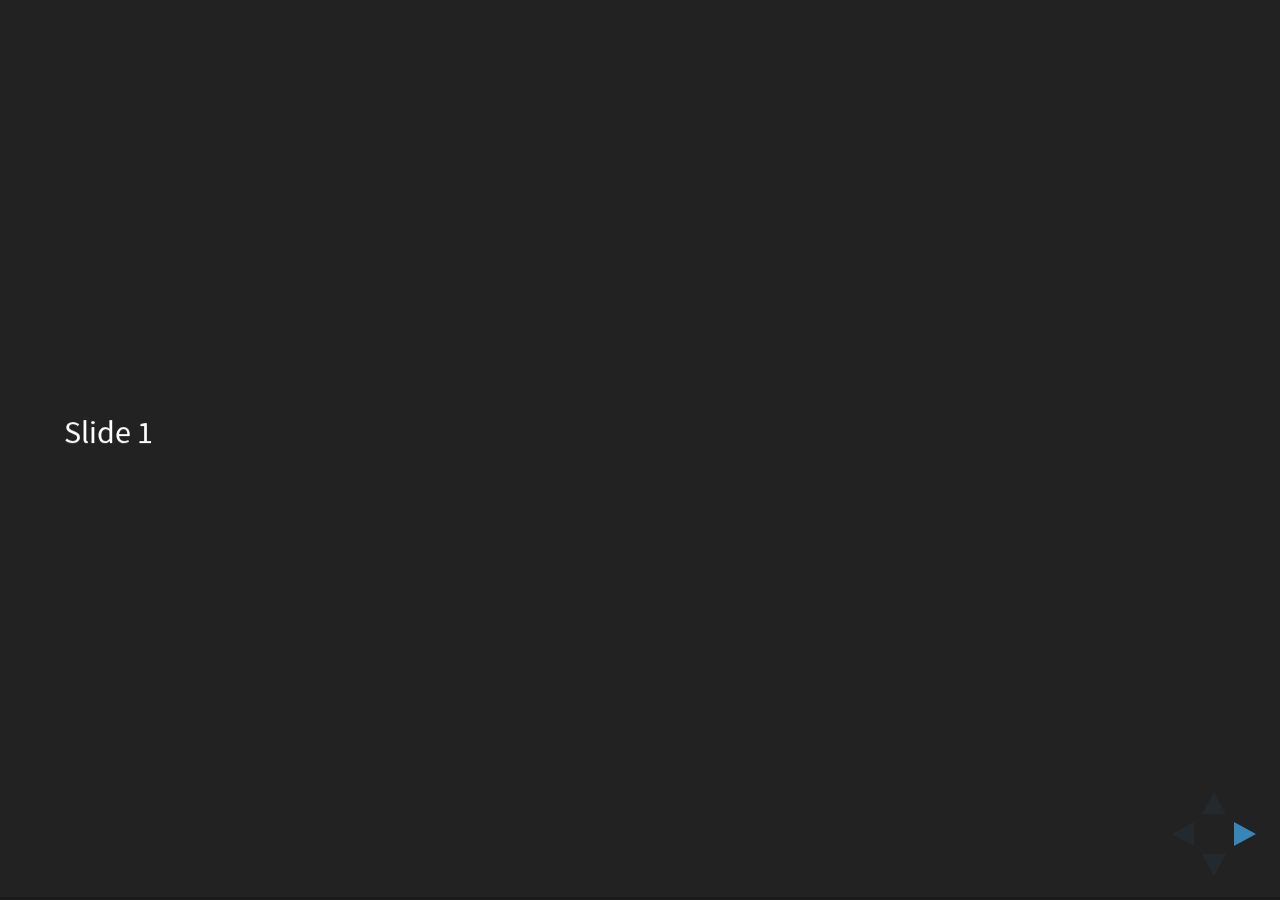
<file: index_cn_files/reveal.js-3.3.0/index.html>
<!doctype html>
<html>
	<head>
		<meta charset="utf-8">
		<meta name="viewport" content="width=device-width, initial-scale=1.0, maximum-scale=1.0, user-scalable=no">

		<title>reveal.js</title>

		<link rel="stylesheet" href="css/reveal.css">
		<link rel="stylesheet" href="css/theme/black.css">

		<!-- Theme used for syntax highlighting of code -->
		<link rel="stylesheet" href="lib/css/zenburn.css">

		<!-- Printing and PDF exports -->
		<script>
			var link = document.createElement( 'link' );
			link.rel = 'stylesheet';
			link.type = 'text/css';
			link.href = window.location.search.match( /print-pdf/gi ) ? 'css/print/pdf.css' : 'css/print/paper.css';
			document.getElementsByTagName( 'head' )[0].appendChild( link );
		</script>
	</head>
	<body>
		<div class="reveal">
			<div class="slides">
				<section>Slide 1</section>
				<section>Slide 2</section>
			</div>
		</div>

		<script src="lib/js/head.min.js"></script>
		<script src="js/reveal.js"></script>

		<script>
			// More info https://github.com/hakimel/reveal.js#configuration
			Reveal.initialize({
				history: true,

				// More info https://github.com/hakimel/reveal.js#dependencies
				dependencies: [
					{ src: 'plugin/markdown/marked.js' },
					{ src: 'plugin/markdown/markdown.js' },
					{ src: 'plugin/notes/notes.js', async: true },
					{ src: 'plugin/highlight/highlight.js', async: true, callback: function() { hljs.initHighlightingOnLoad(); } }
				]
			});
		</script>
	</body>
</html>
</file>
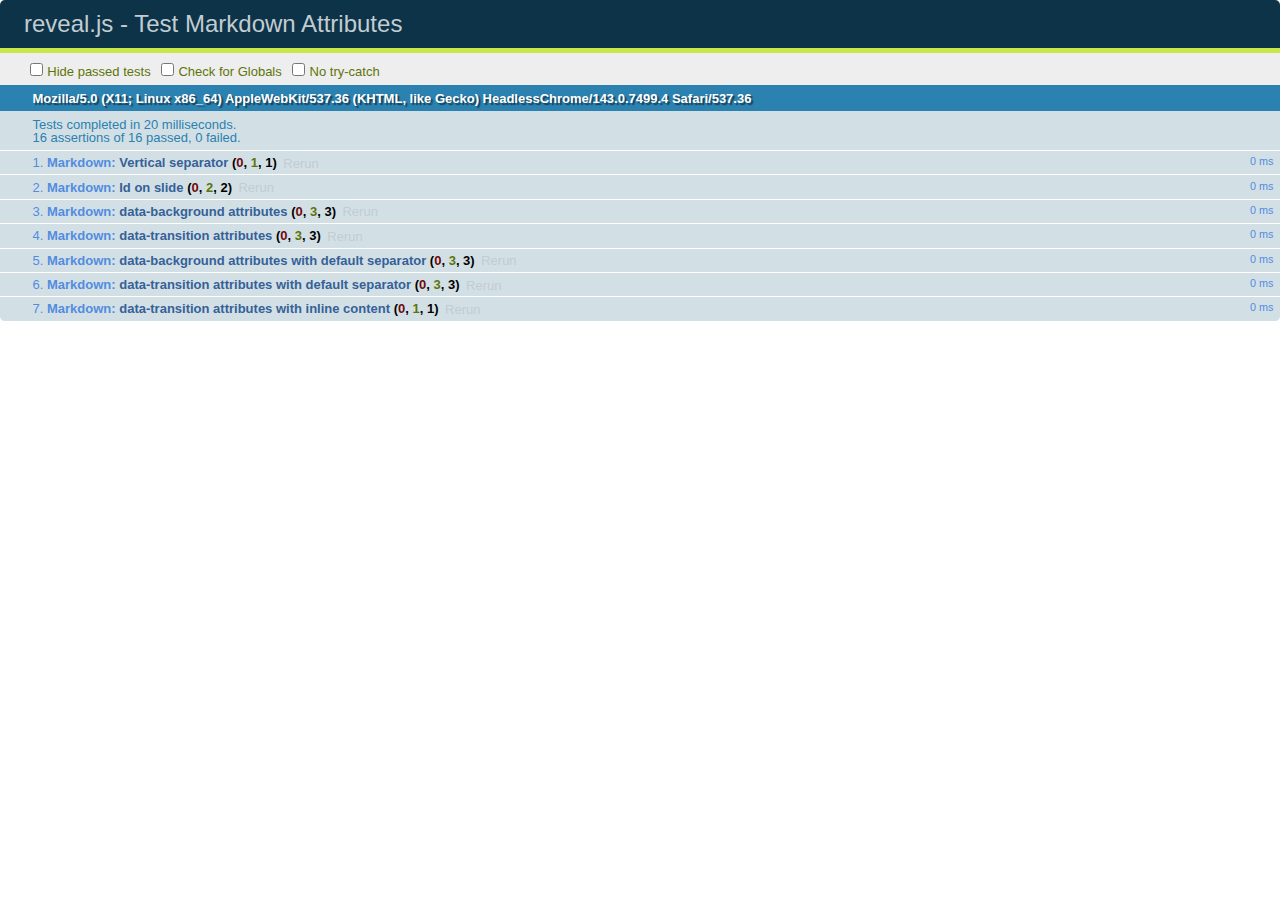
<file: index_cn_files/reveal.js-3.3.0/test/test-markdown-slide-attributes.html>
<!doctype html>
<html lang="en">

	<head>
		<meta charset="utf-8">

		<title>reveal.js - Test Markdown Attributes</title>

		<link rel="stylesheet" href="../css/reveal.css">
		<link rel="stylesheet" href="qunit-1.12.0.css">
	</head>

	<body style="overflow: auto;">

		<div id="qunit"></div>
		<div id="qunit-fixture"></div>

		<div class="reveal" style="display: none;">

			<div class="slides">

				<!-- <section data-markdown="example.md" data-separator="^\n\n\n" data-separator-vertical="^\n\n"></section> -->

				<!-- Slides are separated by three lines, vertical slides by two lines, attributes are one any line starting with (spaces and) two dashes -->
				<section 	data-markdown data-separator="^\n\n\n"
									data-separator-vertical="^\n\n"
									data-separator-notes="^Note:"
									data-attributes="--\s(.*?)$"
									data-charset="utf-8">
					<script type="text/template">
						# Test attributes in Markdown
						## Slide 1



						## Slide 2
						<!-- -- id="slide2" data-transition="zoom" data-background="#A0C66B" -->


						## Slide 2.1
						<!-- -- data-background="#ff0000" data-transition="fade" -->


						## Slide 2.2
						[Link to Slide2](#/slide2)



						## Slide 3
						<!-- -- data-transition="zoom" data-background="#C6916B" -->



						## Slide 4
					</script>
				</section>

				<section 	data-markdown data-separator="^\n\n\n"
									data-separator-vertical="^\n\n"
									data-separator-notes="^Note:"
									data-charset="utf-8">
					<script type="text/template">
						# Test attributes in Markdown with default separator
						## Slide 1 Def



						## Slide 2 Def
						<!-- .slide: id="slide2def" data-transition="concave" data-background="#A7C66B" -->


						## Slide 2.1 Def
						<!-- .slide: data-background="#f70000" data-transition="page" -->


						## Slide 2.2 Def
						[Link to Slide2](#/slide2def)



						## Slide 3 Def
						<!-- .slide: data-transition="concave" data-background="#C7916B" -->



						## Slide 4
					</script>
				</section>

				<section data-markdown>
					<script type="text/template">
						<!-- .slide: data-background="#ff0000" -->
						## Hello world
					</script>
				</section>

				<section data-markdown>
					<script type="text/template">
						## Hello world
						<!-- .slide: data-background="#ff0000" -->
					</script>
				</section>

				<section data-markdown>
					<script type="text/template">
						## Hello world

						Test
						<!-- .slide: data-background="#ff0000" -->

						More Test
					</script>
				</section>

			</div>

		</div>

		<script src="../lib/js/head.min.js"></script>
		<script src="../js/reveal.js"></script>
		<script src="../plugin/markdown/marked.js"></script>
		<script src="../plugin/markdown/markdown.js"></script>
		<script src="qunit-1.12.0.js"></script>

		<script src="test-markdown-slide-attributes.js"></script>

	</body>
</html>
</file>
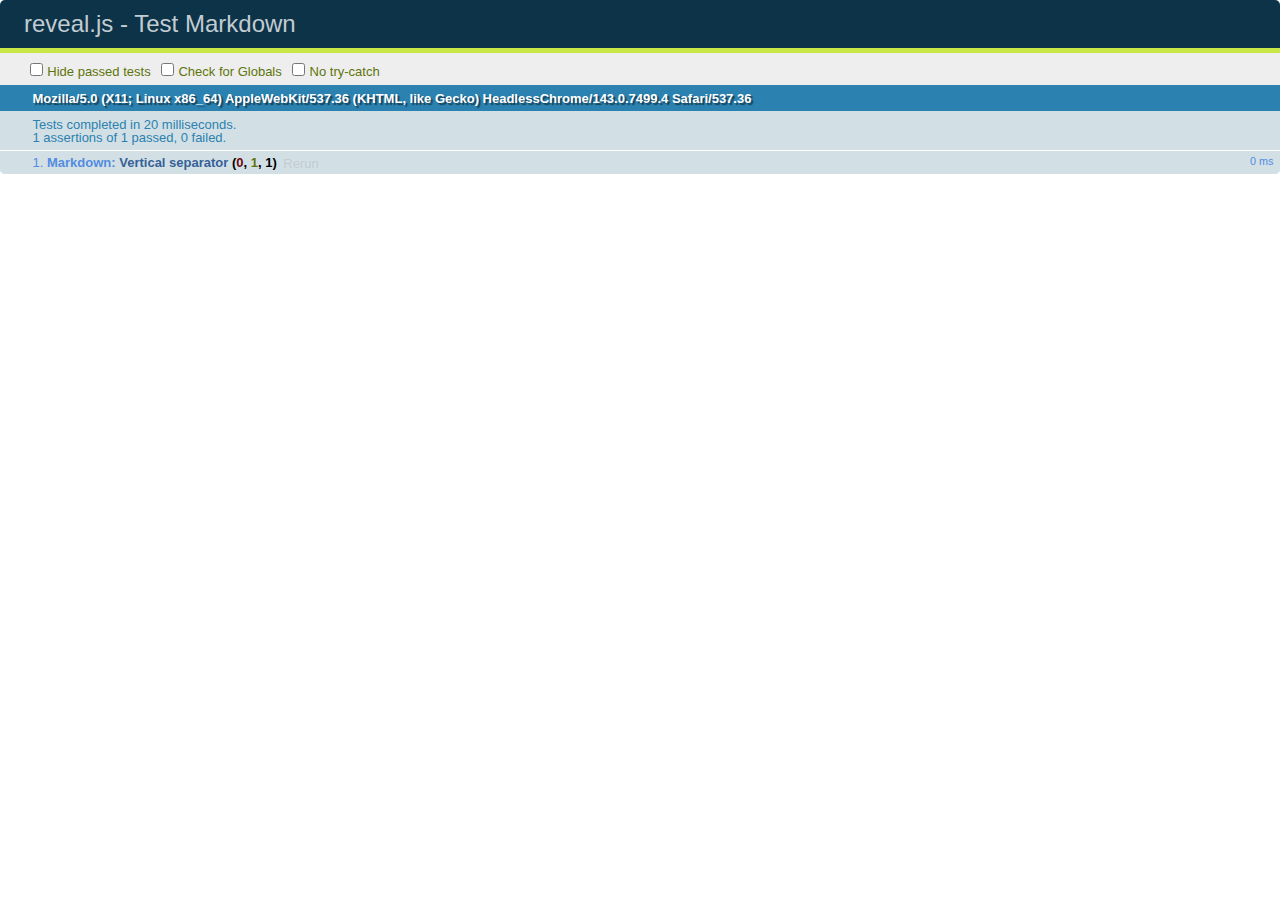
<file: index_cn_files/reveal.js-3.3.0/test/test-markdown.html>
<!doctype html>
<html lang="en">

	<head>
		<meta charset="utf-8">

		<title>reveal.js - Test Markdown</title>

		<link rel="stylesheet" href="../css/reveal.css">
		<link rel="stylesheet" href="qunit-1.12.0.css">
	</head>

	<body style="overflow: auto;">

		<div id="qunit"></div>
  		<div id="qunit-fixture"></div>

		<div class="reveal" style="display: none;">

			<div class="slides">

				<!-- <section data-markdown="example.md" data-separator="^\n\n\n" data-separator-vertical="^\n\n"></section> -->

				<!-- Slides are separated by newline + three dashes + newline, vertical slides identical but two dashes -->
				<section data-markdown data-separator="^\n---\n$" data-separator-vertical="^\n--\n$">
					<script type="text/template">
						## Slide 1.1

						--

						## Slide 1.2

						---

						## Slide 2
					</script>
				</section>

			</div>

		</div>

		<script src="../lib/js/head.min.js"></script>
		<script src="../js/reveal.js"></script>
		<script src="../plugin/markdown/marked.js"></script>
		<script src="../plugin/markdown/markdown.js"></script>
		<script src="qunit-1.12.0.js"></script>

		<script src="test-markdown.js"></script>

	</body>
</html>
</file>
<file: index_cn_files/reveal.js-3.3.0/css/theme/black.css>
/**
 * Black theme for reveal.js. This is the opposite of the 'white' theme.
 *
 * By Hakim El Hattab, http://hakim.se
 */
@import url(../../lib/font/source-sans-pro/source-sans-pro.css);
section.has-light-background, section.has-light-background h1, section.has-light-background h2, section.has-light-background h3, section.has-light-background h4, section.has-light-background h5, section.has-light-background h6 {
  color: #222; }

/*********************************************
 * GLOBAL STYLES
 *********************************************/
body {
  background: #222;
  background-color: #222; }

.reveal {
  font-family: "Source Sans Pro", Helvetica, sans-serif;
  font-size: 38px;
  font-weight: normal;
  color: #fff; }

::selection {
  color: #fff;
  background: #bee4fd;
  text-shadow: none; }

.reveal .slides > section,
.reveal .slides > section > section {
  line-height: 1.3;
  font-weight: inherit; }

/*********************************************
 * HEADERS
 *********************************************/
.reveal h1,
.reveal h2,
.reveal h3,
.reveal h4,
.reveal h5,
.reveal h6 {
  margin: 0 0 20px 0;
  color: #fff;
  font-family: "Source Sans Pro", Helvetica, sans-serif;
  font-weight: 600;
  line-height: 1.2;
  letter-spacing: normal;
  text-transform: uppercase;
  text-shadow: none;
  word-wrap: break-word; }

.reveal h1 {
  font-size: 2.5em; }

.reveal h2 {
  font-size: 1.6em; }

.reveal h3 {
  font-size: 1.3em; }

.reveal h4 {
  font-size: 1em; }

.reveal h1 {
  text-shadow: none; }

/*********************************************
 * OTHER
 *********************************************/
.reveal p {
  margin: 20px 0;
  line-height: 1.3; }

/* Ensure certain elements are never larger than the slide itself */
.reveal img,
.reveal video,
.reveal iframe {
  max-width: 95%;
  max-height: 95%; }

.reveal strong,
.reveal b {
  font-weight: bold; }

.reveal em {
  font-style: italic; }

.reveal ol,
.reveal dl,
.reveal ul {
  display: inline-block;
  text-align: left;
  margin: 0 0 0 1em; }

.reveal ol {
  list-style-type: decimal; }

.reveal ul {
  list-style-type: disc; }

.reveal ul ul {
  list-style-type: square; }

.reveal ul ul ul {
  list-style-type: circle; }

.reveal ul ul,
.reveal ul ol,
.reveal ol ol,
.reveal ol ul {
  display: block;
  margin-left: 40px; }

.reveal dt {
  font-weight: bold; }

.reveal dd {
  margin-left: 40px; }

.reveal q,
.reveal blockquote {
  quotes: none; }

.reveal blockquote {
  display: block;
  position: relative;
  width: 70%;
  margin: 20px auto;
  padding: 5px;
  font-style: italic;
  background: rgba(255, 255, 255, 0.05);
  box-shadow: 0px 0px 2px rgba(0, 0, 0, 0.2); }

.reveal blockquote p:first-child,
.reveal blockquote p:last-child {
  display: inline-block; }

.reveal q {
  font-style: italic; }

.reveal pre {
  display: block;
  position: relative;
  width: 90%;
  margin: 20px auto;
  text-align: left;
  font-size: 0.55em;
  font-family: monospace;
  line-height: 1.2em;
  word-wrap: break-word;
  box-shadow: 0px 0px 6px rgba(0, 0, 0, 0.3); }

.reveal code {
  font-family: monospace; }

.reveal pre code {
  display: block;
  padding: 5px;
  overflow: auto;
  max-height: 400px;
  word-wrap: normal; }

.reveal table {
  margin: auto;
  border-collapse: collapse;
  border-spacing: 0; }

.reveal table th {
  font-weight: bold; }

.reveal table th,
.reveal table td {
  text-align: left;
  padding: 0.2em 0.5em 0.2em 0.5em;
  border-bottom: 1px solid; }

.reveal table th[align="center"],
.reveal table td[align="center"] {
  text-align: center; }

.reveal table th[align="right"],
.reveal table td[align="right"] {
  text-align: right; }

.reveal table tbody tr:last-child th,
.reveal table tbody tr:last-child td {
  border-bottom: none; }

.reveal sup {
  vertical-align: super; }

.reveal sub {
  vertical-align: sub; }

.reveal small {
  display: inline-block;
  font-size: 0.6em;
  line-height: 1.2em;
  vertical-align: top; }

.reveal small * {
  vertical-align: top; }

/*********************************************
 * LINKS
 *********************************************/
.reveal a {
  color: #42affa;
  text-decoration: none;
  -webkit-transition: color .15s ease;
  -moz-transition: color .15s ease;
  transition: color .15s ease; }

.reveal a:hover {
  color: #8dcffc;
  text-shadow: none;
  border: none; }

.reveal .roll span:after {
  color: #fff;
  background: #068de9; }

/*********************************************
 * IMAGES
 *********************************************/
.reveal section img {
  margin: 15px 0px;
  background: rgba(255, 255, 255, 0.12);
  border: 4px solid #fff;
  box-shadow: 0 0 10px rgba(0, 0, 0, 0.15); }

.reveal section img.plain {
  border: 0;
  box-shadow: none; }

.reveal a img {
  -webkit-transition: all .15s linear;
  -moz-transition: all .15s linear;
  transition: all .15s linear; }

.reveal a:hover img {
  background: rgba(255, 255, 255, 0.2);
  border-color: #42affa;
  box-shadow: 0 0 20px rgba(0, 0, 0, 0.55); }

/*********************************************
 * NAVIGATION CONTROLS
 *********************************************/
.reveal .controls .navigate-left,
.reveal .controls .navigate-left.enabled {
  border-right-color: #42affa; }

.reveal .controls .navigate-right,
.reveal .controls .navigate-right.enabled {
  border-left-color: #42affa; }

.reveal .controls .navigate-up,
.reveal .controls .navigate-up.enabled {
  border-bottom-color: #42affa; }

.reveal .controls .navigate-down,
.reveal .controls .navigate-down.enabled {
  border-top-color: #42affa; }

.reveal .controls .navigate-left.enabled:hover {
  border-right-color: #8dcffc; }

.reveal .controls .navigate-right.enabled:hover {
  border-left-color: #8dcffc; }

.reveal .controls .navigate-up.enabled:hover {
  border-bottom-color: #8dcffc; }

.reveal .controls .navigate-down.enabled:hover {
  border-top-color: #8dcffc; }

/*********************************************
 * PROGRESS BAR
 *********************************************/
.reveal .progress {
  background: rgba(0, 0, 0, 0.2); }

.reveal .progress span {
  background: #42affa;
  -webkit-transition: width 800ms cubic-bezier(0.26, 0.86, 0.44, 0.985);
  -moz-transition: width 800ms cubic-bezier(0.26, 0.86, 0.44, 0.985);
  transition: width 800ms cubic-bezier(0.26, 0.86, 0.44, 0.985); }
</file>
<file: index_cn_files/reveal.js-3.3.0/lib/css/zenburn.css>
/*

Zenburn style from voldmar.ru (c) Vladimir Epifanov <voldmar@voldmar.ru>
based on dark.css by Ivan Sagalaev

*/

.hljs {
  display: block;
  overflow-x: auto;
  padding: 0.5em;
  background: #3f3f3f;
  color: #dcdcdc;
}

.hljs-keyword,
.hljs-selector-tag,
.hljs-tag {
  color: #e3ceab;
}

.hljs-template-tag {
  color: #dcdcdc;
}

.hljs-number {
  color: #8cd0d3;
}

.hljs-variable,
.hljs-template-variable,
.hljs-attribute {
  color: #efdcbc;
}

.hljs-literal {
  color: #efefaf;
}

.hljs-subst {
  color: #8f8f8f;
}

.hljs-title,
.hljs-name,
.hljs-selector-id,
.hljs-selector-class,
.hljs-section,
.hljs-type {
  color: #efef8f;
}

.hljs-symbol,
.hljs-bullet,
.hljs-link {
  color: #dca3a3;
}

.hljs-deletion,
.hljs-string,
.hljs-built_in,
.hljs-builtin-name {
  color: #cc9393;
}

.hljs-addition,
.hljs-comment,
.hljs-quote,
.hljs-meta {
  color: #7f9f7f;
}


.hljs-emphasis {
  font-style: italic;
}

.hljs-strong {
  font-weight: bold;
}
</file>
<file: index_cn_files/reveal.js-3.3.0/test/qunit-1.12.0.css>
/**
 * QUnit v1.12.0 - A JavaScript Unit Testing Framework
 *
 * http://qunitjs.com
 *
 * Copyright 2012 jQuery Foundation and other contributors
 * Released under the MIT license.
 * http://jquery.org/license
 */

/** Font Family and Sizes */

#qunit-tests, #qunit-header, #qunit-banner, #qunit-testrunner-toolbar, #qunit-userAgent, #qunit-testresult {
	font-family: "Helvetica Neue Light", "HelveticaNeue-Light", "Helvetica Neue", Calibri, Helvetica, Arial, sans-serif;
}

#qunit-testrunner-toolbar, #qunit-userAgent, #qunit-testresult, #qunit-tests li { font-size: small; }
#qunit-tests { font-size: smaller; }


/** Resets */

#qunit-tests, #qunit-header, #qunit-banner, #qunit-userAgent, #qunit-testresult, #qunit-modulefilter {
	margin: 0;
	padding: 0;
}


/** Header */

#qunit-header {
	padding: 0.5em 0 0.5em 1em;

	color: #8699a4;
	background-color: #0d3349;

	font-size: 1.5em;
	line-height: 1em;
	font-weight: normal;

	border-radius: 5px 5px 0 0;
	-moz-border-radius: 5px 5px 0 0;
	-webkit-border-top-right-radius: 5px;
	-webkit-border-top-left-radius: 5px;
}

#qunit-header a {
	text-decoration: none;
	color: #c2ccd1;
}

#qunit-header a:hover,
#qunit-header a:focus {
	color: #fff;
}

#qunit-testrunner-toolbar label {
	display: inline-block;
	padding: 0 .5em 0 .1em;
}

#qunit-banner {
	height: 5px;
}

#qunit-testrunner-toolbar {
	padding: 0.5em 0 0.5em 2em;
	color: #5E740B;
	background-color: #eee;
	overflow: hidden;
}

#qunit-userAgent {
	padding: 0.5em 0 0.5em 2.5em;
	background-color: #2b81af;
	color: #fff;
	text-shadow: rgba(0, 0, 0, 0.5) 2px 2px 1px;
}

#qunit-modulefilter-container {
	float: right;
}

/** Tests: Pass/Fail */

#qunit-tests {
	list-style-position: inside;
}

#qunit-tests li {
	padding: 0.4em 0.5em 0.4em 2.5em;
	border-bottom: 1px solid #fff;
	list-style-position: inside;
}

#qunit-tests.hidepass li.pass, #qunit-tests.hidepass li.running  {
	display: none;
}

#qunit-tests li strong {
	cursor: pointer;
}

#qunit-tests li a {
	padding: 0.5em;
	color: #c2ccd1;
	text-decoration: none;
}
#qunit-tests li a:hover,
#qunit-tests li a:focus {
	color: #000;
}

#qunit-tests li .runtime {
	float: right;
	font-size: smaller;
}

.qunit-assert-list {
	margin-top: 0.5em;
	padding: 0.5em;

	background-color: #fff;

	border-radius: 5px;
	-moz-border-radius: 5px;
	-webkit-border-radius: 5px;
}

.qunit-collapsed {
	display: none;
}

#qunit-tests table {
	border-collapse: collapse;
	margin-top: .2em;
}

#qunit-tests th {
	text-align: right;
	vertical-align: top;
	padding: 0 .5em 0 0;
}

#qunit-tests td {
	vertical-align: top;
}

#qunit-tests pre {
	margin: 0;
	white-space: pre-wrap;
	word-wrap: break-word;
}

#qunit-tests del {
	background-color: #e0f2be;
	color: #374e0c;
	text-decoration: none;
}

#qunit-tests ins {
	background-color: #ffcaca;
	color: #500;
	text-decoration: none;
}

/*** Test Counts */

#qunit-tests b.counts                       { color: black; }
#qunit-tests b.passed                       { color: #5E740B; }
#qunit-tests b.failed                       { color: #710909; }

#qunit-tests li li {
	padding: 5px;
	background-color: #fff;
	border-bottom: none;
	list-style-position: inside;
}

/*** Passing Styles */

#qunit-tests li li.pass {
	color: #3c510c;
	background-color: #fff;
	border-left: 10px solid #C6E746;
}

#qunit-tests .pass                          { color: #528CE0; background-color: #D2E0E6; }
#qunit-tests .pass .test-name               { color: #366097; }

#qunit-tests .pass .test-actual,
#qunit-tests .pass .test-expected           { color: #999999; }

#qunit-banner.qunit-pass                    { background-color: #C6E746; }

/*** Failing Styles */

#qunit-tests li li.fail {
	color: #710909;
	background-color: #fff;
	border-left: 10px solid #EE5757;
	white-space: pre;
}

#qunit-tests > li:last-child {
	border-radius: 0 0 5px 5px;
	-moz-border-radius: 0 0 5px 5px;
	-webkit-border-bottom-right-radius: 5px;
	-webkit-border-bottom-left-radius: 5px;
}

#qunit-tests .fail                          { color: #000000; background-color: #EE5757; }
#qunit-tests .fail .test-name,
#qunit-tests .fail .module-name             { color: #000000; }

#qunit-tests .fail .test-actual             { color: #EE5757; }
#qunit-tests .fail .test-expected           { color: green;   }

#qunit-banner.qunit-fail                    { background-color: #EE5757; }


/** Result */

#qunit-testresult {
	padding: 0.5em 0.5em 0.5em 2.5em;

	color: #2b81af;
	background-color: #D2E0E6;

	border-bottom: 1px solid white;
}
#qunit-testresult .module-name {
	font-weight: bold;
}

/** Fixture */

#qunit-fixture {
	position: absolute;
	top: -10000px;
	left: -10000px;
	width: 1000px;
	height: 1000px;
}
</file>
